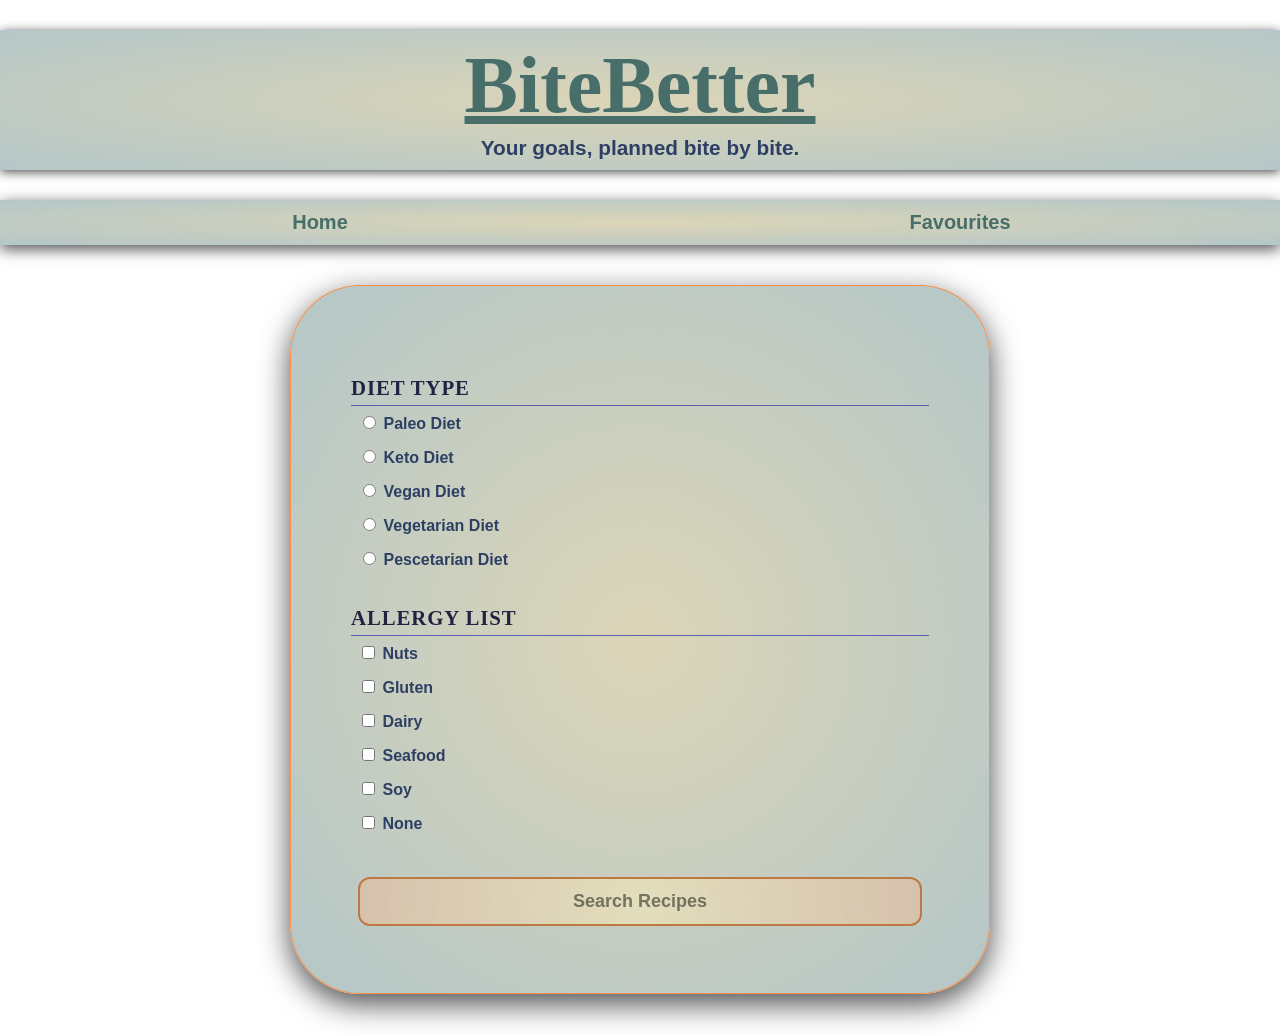
<file: index.html>
<!DOCTYPE html>
<html lang="en">
<head>
<meta charset="UTF-8">
<title>BiteBetter</title>
<link rel="stylesheet" href="css/index.css">
</head>
<body>


<header>
 <div class="title-pill">
   <h1><u>BiteBetter</u></h1>
   <h3>Your goals, planned bite by bite.</h3>
 </div>
</header>


<nav>
 <ul>
   <li><a href="index.html">Home</a></li>
   <li><a href="pages/Favourites.html">Favourites</a></li>
 </ul>
</nav>


<form id="SMNP" action="#" method="POST">
 <table>
   <tbody>
     <tr><td colspan="2" class="section">Diet Type</td></tr>
     <tr><td colspan="2"><input name="Diet" type="radio" value="Paleo" id="paleo" required> <label for="paleo">Paleo Diet</label></td></tr>
     <tr><td colspan="2"><input name="Diet" type="radio" value="Keto" id="keto"> <label for="keto">Keto Diet</label></td></tr>
     <tr><td colspan="2"><input name="Diet" type="radio" value="Vegan" id="vegan"> <label for="vegan">Vegan Diet</label></td></tr>
     <tr><td colspan="2"><input name="Diet" type="radio" value="Vegetarian" id="vegetarian"> <label for="vegetarian">Vegetarian Diet</label></td></tr>
     <tr><td colspan="2"><input name="Diet" type="radio" value="Pescetarian" id="pescetarian"> <label for="pescetarian">Pescetarian Diet</label></td></tr>


     <tr><td colspan="2" class="section">Allergy List</td></tr>
     <tr><td colspan="2"><input name="Allergy" type="checkbox" value="Nuts" id="nuts"> <label for="nuts">Nuts</label></td></tr>
     <tr><td colspan="2"><input name="Allergy" type="checkbox" value="Gluten" id="gluten"> <label for="gluten">Gluten</label></td></tr>
     <tr><td colspan="2"><input name="Allergy" type="checkbox" value="Dairy" id="dairy"> <label for="dairy">Dairy</label></td></tr>
     <tr><td colspan="2"><input name="Allergy" type="checkbox" value="Seafood" id="seafood"> <label for="seafood">Seafood</label></td></tr>
     <tr><td colspan="2"><input name="Allergy" type="checkbox" value="Soy" id="soy"> <label for="soy">Soy</label></td></tr>
     <tr><td colspan="2"><input name="Allergy" type="checkbox" value="None" id="none"> <label for="none">None</label></td></tr>


     <tr><td colspan="2" style="text-align:center;"><input type="submit" value="Search Recipes"></td></tr>
   </tbody>
 </table>
</form>


<script src="js/index.js"></script>
</body>
</html>
</file>
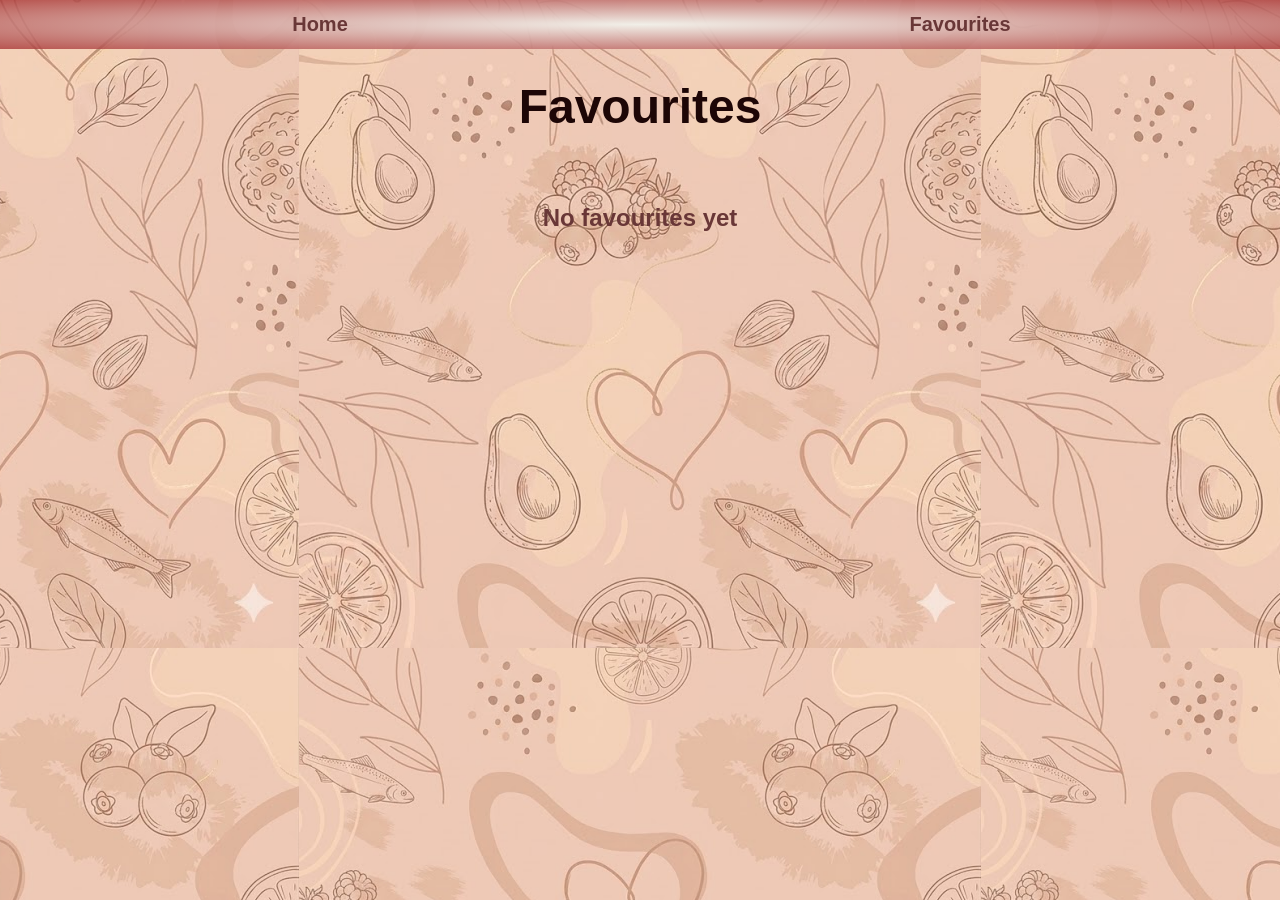
<file: pages/Favourites.html>
<!DOCTYPE html>
<html lang="en">
<head>
 <meta charset="UTF-8">
 <meta name="viewport" content="width=device-width, initial-scale=1.0">
 <title>Favourites</title>
 <link rel="stylesheet" href="../css/Favourites.css">
</head>


<body>


<nav>
 <ul>
   <li><a href="../index.html">Home</a></li>
   <li><a href="Favorities.html">Favourites</a></li>
 </ul>
</nav>


<h1 class="page-title">Favourites</h1>


<div class="container">
 <div class="recipe-grid" id="favcontainer"></div>
</div>


<div id="modal" class="modal-overlay">
 <div class="pop">
   <span id="closeModal" class="close-x">&times;</span>
   <div id="modalTitle" class="header">Recipe Name</div>
   <div class="cont-box">
     <div id="modalText" class="cont">Description here...</div>
   </div>
   <div id="modalPrep" class="time-text" style="margin-top: 15px;">Preparation Time: -- mins</div>
 </div>
</div>


<script src="../js/Favourites.js"></script>


</body>
</html>
</file>
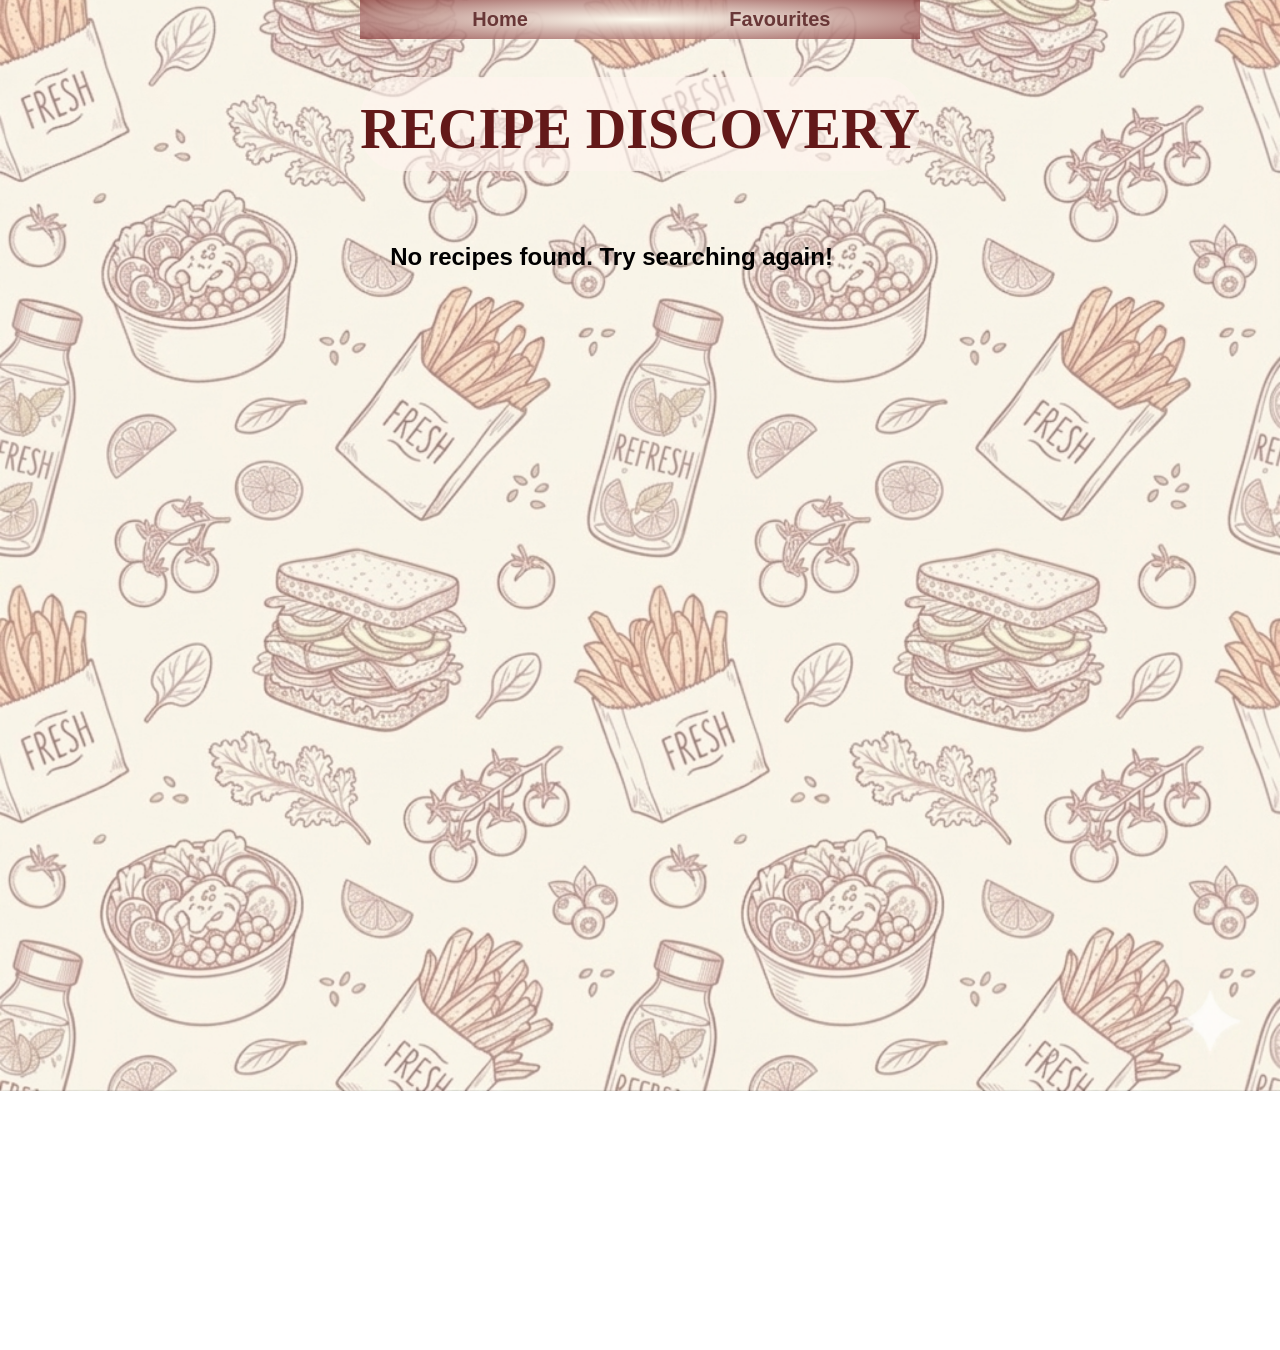
<file: pages/RecipeDiscovery.html>
<!DOCTYPE html>
<html lang="en">
<head>
   <meta charset="UTF-8">
   <meta name="viewport" content="width=device-width, initial-scale=1.0">
   <title>Recipe Results</title>
   <link rel="stylesheet" href="../css/RecipeDiscovery.css">
</head>

<body>

    <nav>
    <ul>
    <li><a href="../index.html">Home</a></li>
    <li><a href="../pages/Favourites.html">Favourites</a></li>
    </ul>
    </nav>

    <h1 class="page-title">Recipe Discovery</h1>

   <div class="container" id="container">
   </div>

   <div id="modal" class="modal-overlay">
       <div class="pop">
           <span id="closeModal" class="close-x">&times;</span>
           <div id="modalTitle" class="title">Recipe Name</div>
                 
           <div class="cont-box">
               <div id="modalText" class="cont">Description here...</div>
           </div>

           <div id="modalPrep" class="prep">Preparation Time: -- mins</div>
       </div>
   </div>

   <script src="../js/RecipeDiscovery.js"></script>
</body>
</html>
</file>
<file: css/index.css>
body {
 font-family: 'Segoe UI', Tahoma, Geneva, Verdana, sans-serif;
 background: url('https://static.vecteezy.com/system/resources/previews/016/919/991/non_2x/background-of-a-healthy-food-doodle-free-vector.jpg') no-repeat center center fixed;
 background-size: cover;
 margin: 0;
 padding: 0;
 display: flex;
 flex-direction: column;
 align-items: center;   
 min-height: 100vh;
}
.title-pill {
 background: radial-gradient(
   rgb(220, 213, 183) 0%,
   rgba(148, 175, 177, 0.7) 100%
 );
 padding: 10px 0;
 width: 100%;    
 display: block; 
 box-shadow: 0 2px 10px rgba(0, 0, 0, 0.7);
 border-radius: 0;
}


header {
 width: 100%;
 text-align: center;
 padding: 30px 0;
 box-sizing: border-box;
}


header h1 {
 font-family: "Brush Script MT", cursive;
 margin: 0;
 color: #486e69;
 font-size: 5rem;
 font-weight: 800;
}


header h3 {
 margin: 5px 0 0 0;
 color: #2d4064;
 font-size: 1.3rem;
 font-weight: 600;
}


nav {
 background: radial-gradient(
   rgb(220, 213, 183) 0%,
   rgba(148, 175, 177, 0.7) 100%
 );
 width: 100%;
 position: relative;
 box-shadow: 0 4px 15px rgba(0, 0, 0, 0.7);
 z-index: 10;
}


nav ul {
 list-style-type: none;
 margin: 0;
 padding: 8px 0;
 display: flex;
}


nav ul li {
 flex: 1;
 text-align: center;
}


nav a {
 display: block;
 padding: 3px;
 border-radius: 4px;
 color: #486e69;
 font-size: 20px;
 font-weight: bold;
 text-decoration: none;
}


nav a:hover {
 transition: 0.5s;
 background-color: #FFFFE3;
}


#SMNP {
 background: radial-gradient(
   rgb(220, 213, 183) 0%,
   rgba(148, 175, 177, 0.7) 100%
 );
 backdrop-filter: blur(5px);
 width: 60%;
 max-width: 700px;
 display: flex;
 flex-direction: column;
 justify-content: center;
 padding: 60px;
 border-radius: 70px;
 border: 1px solid rgba(255, 138, 60, 0.9);
 box-sizing: border-box;
 margin: 40px 0;
 box-shadow: 0 10px 30px rgba(0, 0, 0, 0.7);
}


table {
 width: 100%;
 border-collapse: collapse;
}


h1 {
 font-family: "Brush Script MT", cursive;
 margin: 0;
 color: #486e69;
 text-align: center;
 font-size: 3rem;
 font-weight: 800;
}


td {
 padding: 7px 7px;
}


td:first-child {
 font-weight: 700;
 width: 50%;
 color: #2d4064;
}


.section {
 font-family: "Copperplate", "Copperplate Gothic", fantasy;
 text-align: left !important;
 color: #242243 !important;
 font-size: 1.3rem;
 text-transform: uppercase;
 letter-spacing: 0.9px;
 padding: 30px 0 5px 0 !important;
 border-bottom: 1.2px solid #5d5faf;
}


input:not([type="radio"]):not([type="checkbox"]),
select,
textarea {
 width: 100%;
 padding: 12px;
 border-radius: 12px;
 border: 2px solid #bd7941;
 background-color: rgba(236, 228, 187, 0.5) !important;
 box-sizing: border-box;
 transition: all 0.3s ease;
 font-size: 18px;
 color: rgba(5, 9, 8, 0.5);
}


input:not([type="radio"]):not([type="checkbox"]):focus,
textarea:focus,
select:focus {
 outline: none;
 border-color: #93580b;
 background-color: #e1d0a6 !important;
 box-shadow: 0 0 0 4px rgba(239, 85, 19, 0.25);
 transform: scale(1.2);
}


input[type="radio"], input[type="checkbox"] {
 accent-color: #e6ce93 !important;
 cursor: pointer;
}


input[type="checkbox"]:checked::after {
 content: '';
 display: block;
 text-align: center;
 color: #140804;
 font-size: 14px;
 line-height: 18px;
 border-color: #93580b;
}


input[type="submit"] {
 background: radial-gradient(circle at center, rgba(236, 228, 187, 0.5), #d7c2ac);
 color: rgb(220, 212, 212);
 border: none;
 border-radius: 10px;
 cursor: pointer;
 font-size: 16px;
 font-weight: 600;
 padding: 15px;
 width: 100%;
 margin-top: 30px;
 transition: opacity 0.3s, transform 0.2s, background 0.3s;
}


input[type="submit"]:hover {
 opacity: 0.7;
 transform: translateY(-2px);
}


select[multiple] {
 height: 100px;
}
</file>
<file: css/Favourites.css>
body {
 margin: 0;
 padding: 0;
 background-image: url('../assets/images/Favourites.jpeg');
 background-size: auto;
 background-repeat: repeat;
 background-attachment: scroll;
 background-position: center;
 font-family: 'Segoe UI', Tahoma, Geneva, Verdana, sans-serif;
 background-color: #e2b881;
 display: flex;    
 flex-direction: column;
}

nav {
 background: radial-gradient(rgb(241, 239, 232) 0%, rgba(169, 55, 55, 0.8) 100%);
 width: 100%;
}

nav ul {
 list-style-type: none;
 margin: 0;
 padding: 10px 0;
 display: flex;
 width: 100%;
}

nav ul li {
 flex: 1;
 text-align: center;
}

nav a {
 display: block;
 padding: 3px;
 border-radius: 4px;
 color: #693737;
 font-size: 20px;
 font-weight: bold;
 text-decoration: none;
}

nav a:hover {
 transition: 0.5s;
 background-color: #f7f7e0;
}

.page-title {
 text-align: center;
 color: #1d0606;
 margin: 30px 0;
 font-size: 3rem;
}

.container {
 max-width: 100%;
 max-height: 100000000hv;
 margin: 0 auto;
 padding: 20px;
}


.recipe-grid {
 display: grid;
 grid-template-columns: repeat(3, 1fr);
 gap: 25px;
 width: 100%;
 height: 100%;
}


.card {
 background: rgba(255, 255, 255, 0.85);
 backdrop-filter: blur(10px);
 border-radius: 24px;
 padding: 20px;
 box-shadow: 0 8px 32px rgba(44, 1, 1, 0.7);
 border: 1px solid rgba(255, 255, 255, 1);
 display: flex;
 flex-direction: column;
 transition: all 0.4s cubic-bezier(0.175, 0.885, 0.32, 1.275);
 max-height: 580px;
}


.card:hover {
 transform: translateY(-12px);
}

.header {
 font-size: 1.4rem;
 color: #391212;
 font-weight: 600;
 margin-bottom: 10px;
 text-align: center;
}


.pic-box {
 transition: all 0.4s ease;
 border-radius: 18px;
 overflow: hidden;
 margin-bottom: 15px;
}

.pic-box:hover {
 transform: translateY(-10px) scale(1.005);
 box-shadow: 0 15px 30px rgba(0, 0, 0, 0.9);
 background: rgba(175, 203, 187, 0.35);
 filter: brightness(1);
 z-index: 5;
}


.pic-box img {
 width: 100%;
 height: 220px;
 object-fit: cover;
 border-radius: 18px;
 display: block;
}

.desc-box {
 flex-grow: 1;
 text-align: center;
}


.desc-box p {
 font-size: 0.95rem;
 color: #541515;
 line-height: 1.5;
}

.view-btn {
 background-color: #c17d72;
 color: white;
 border: none;
 padding: 14px;
 border-radius: 14px;
 width: 100%;
 font-weight: 600;
 cursor: pointer;
 margin: 15px 0;
 transition: all 0.3s ease;
}


.view-btn:hover {
 background-color: #955950;
 transform: scale(1.02);
}


.footer {
 display: flex;
 justify-content: space-between;
 align-items: center;
 padding-top: 15px;
 border-top: 1px solid rgba(144, 63, 63, 0.1);
}


.footer-actions {
 display: flex;
 gap: 12px;
 align-items: center;
}


.time-text {
 font-size: 0.85rem;
 color: #412626;
 font-weight: 600;
}


.read-more-btn {
 background: rgb(255, 255, 255);
 border: 1px solid #903f3f;
 color: #a37272;
 border-radius: 50%;
 width: 40px;
 height: 40px;
 cursor: pointer;
 font-size: 1.4rem;
 display: flex;
 align-items: center;
 justify-content: center;
 transition: 0.3s ease;
 padding-bottom: 8px;
}


.read-more-btn:hover {
 background: #ae6464;
 color: #fbfbfb;
}


.readmore-text{
 font-size: 12px;
 margin-top: 7px;
}


.remove-btn {
 width: 38px;
 height: 38px;
 border-radius: 50%;
 border: 1px solid #c17d72;
 background: white;
 color: #c17d72;
 cursor: pointer;
 display: flex;
 align-items: center;
 justify-content: center;
 font-size: 1.2rem;
 transition: all 0.3s ease;
}

.remove-btn:hover {
 background: #955950;
 color: #fbfbfb;
 transform: rotate(90deg);
}


.modal-overlay {
 display: none;
 position: fixed;
 top: 0;
 left: 0;
 width: 100%;
 height: 100%;
 background: rgba(0, 0, 0, 0.6);
 justify-content: center;
 align-items: center;
 z-index: 1000;
}


.pop {
 background: white;
 padding: 30px;
 border-radius: 20px;
 max-width: 500px;
 width: 90%;
 position: relative;
}


.close-x {
 position: absolute;
 top: 15px;
 right: 20px;
 font-size: 25px;
 cursor: pointer;
}
</file>
<file: css/RecipeDiscovery.css>
html, body {
  height: 150%;
  margin: 0;
  background: url('../assets/images/RecipeDiscovery.jpg') no-repeat center center fixed ;
  background-color: rgba(0, 0, 0, 0);
  background-size: cover;
  z-index: -1;
  font-family: 'Helvetica Neue', Helvetica, Arial, sans-serif;
  display: flex;
  flex-direction: column;
  justify-content: flex-start;
  align-items: center;
}

.page-title {
  background-color: rgba(255, 245, 238, 0.65);
  border-radius: 40px;
  padding: 20px 0 10px 0;
  font-family: "Brush Script MT", cursive;
  font-size: 3.5rem;
  font-weight: 800;
  color: #631919;
  text-transform: uppercase;
  text-align: center;
  flex-shrink: 0;        
}

.container {
  display: flex;
  flex-wrap: wrap;
  flex-grow: 1;
  width: 100%;
  padding: 15px 30px 30px 30px;
  box-sizing: border-box;
  gap: 20px;
}

.card {
     
  flex: 1 1 calc(33.333% - 20px);
  height: auto;
  min-height: 450px;
  background: rgba(230, 226, 226, 0.96);
  border-radius: 40px;
  box-shadow: 0 15px 35px rgba(245, 145, 145, 0.1);
  padding: 25px;
  box-sizing: border-box;
  display: flex;
  flex-direction: column;
  border: 1px solid #784a4a;
  transition: transform 0.3s ease, box-shadow 0.3s ease;
  transition: opacity 0.4s, transform 0.4s, visibility 0.4s;
}

.card:hover {
  transform: translateY(-5px) scale(1.07);
  box-shadow: 0 20px 40px rgba(217, 107, 107, 0.2);
}

.card-inner-layout {
  display: flex;
  gap: 20px;
  flex-grow: 1;
  align-items: center;
}

.pic-box {
  flex: 1.2;
  height: 80%;
  background: #eee;
  border-radius: 30px;
  overflow: hidden;
  border: 2px solid #c48a8a;
}

.pic-box img {
  filter: brightness(0.85);
  width: 100%;
  height: 100%;
  object-fit: cover;
}

.pic-box:hover{
  transform: translateY(-10px) scale(1.18);
  box-shadow: 0 15px 30px rgba(0, 0, 0, 0.9);
  background: rgba(175, 203, 187, 0.35);
  filter: brightness(1);
}

.pic-box img:hover {
  filter: brightness(1);
}

.desc-box {
  flex: 1.5;
  display: flex;
  flex-direction: column;
  justify-content: center;
}

.header {
  font-weight: 700;
  font-size: 1.5rem;
  margin-bottom: 10px;
  color: #662f2f;
}

.content {
  color: #534c4c;
  font-size: 1rem;
  line-height: 1.6;
}

.btn {
  width: 100%;
  padding: 15px;
  margin-top: 10px;
  background-color: #aa645d;
  color: rgb(249, 241, 241);
  font-weight: bold;
  font-size: 1rem;
  border-radius: 20px;
  border: none;
  cursor: pointer;
  transition: 0.3s;
   text-transform: uppercase;
}

.btn:hover {
  background-color: #8a4d47;
  transform: translateY(-10px) scale(1.1);
  box-shadow: 0 15px 30px rgba(47, 1, 1, 0.9);
}

.footer {
  margin-top: 10px;
  padding-top: 10px;
  flex-shrink: 0;
  border-top: 1px solid #b39f9f;
  color: #332121;
  font-size: 0.85rem;
  display: flex;
  justify-content: space-between;
  align-items: center;
}

.read-more-btn {
  background: rgb(239, 220, 220);
  border: 1px solid #903f3f;
  color: #a37272;
  border-radius: 50%;
  width: 40px;
  height: 40px;
  cursor: pointer;
  font-size: 1.4rem;
  display: flex;
  align-items: center;
  justify-content: center;
  transition: 0.3s ease;
  font-size: 1.2rem;
  padding-bottom: 8px;
 }

.readmore-text{
   font-size: 12px;
   margin-top: 7px;
}

.read-more-btn:hover {
  background: #ae6464;
  color: white;
  transform:  scale(1.1);
  box-shadow: 0 15px 30px rgba(45, 2, 2, 0.9);
}
.fav-btn {
  background: rgb(239, 220, 220);
  border: 1px solid #903f3f;
  color: #a37272;
  border-radius: 50%;
  width: 40px;
  height: 40px;
  cursor: pointer;
  font-size: 1.4rem;
  display: flex;
  align-items: center;
  justify-content: center;
  transition: 0.3s;
}

.fav-btn:hover {
  background: #ae6464;
  color: white;
  transform: translateY(-10px) scale(1.1);
  box-shadow: 0 15px 30px rgba(45, 2, 2, 0.9);
}

.footer-actions {
   display: flex;
   flex-direction: row;    
   gap: 8px;                
}

@keyframes fadeInUp {
   from {
       opacity: 0;
       transform: translateY(30px);
   }
   to {
       opacity: 1;
       transform: translateY(0);
   }
}

@keyframes scaleIn {
   from {
       transform: scale(0.9);
       opacity: 0;
   }
 
   to {
       transform: scale(1);
       opacity: 1;
   }
}

.modal-overlay {
   display: none;
   position: fixed;
   z-index: 1000;
   left: 0;
   top: 0;
   width: 100%;
   height: 100%;
   background-color: rgba(0,0,0,0.7);
   backdrop-filter: blur(5px);
   justify-content: center;
   align-items: center;
   overflow-y: auto;
}

.pop{
    background: url('https://encrypted-tbn0.gstatic.com/images?q=tbn:ANd9GcQyMiW6rMI8pH-tYhVPGNiKDHicSO7jhraXcqH2efPcNQ&s');
   flex: 1 1 350px;
   max-width: 800px;
   background-position: center;
   background-size: 300px;
   border-radius: 40px;
   box-shadow: 0 10px 25px rgba(0, 0, 0, 0.05);
   padding: 25px;
   box-sizing: border-box;
   display: flex;
   flex-direction: column;
   border: 1px solid #784a4a;
   animation: fadeInUp 0.8s ease-out forwards;
   transition: all 0.4s cubic-bezier(0.175, 0.885, 0.32, 1.275);
   position: relative;
}

.close-x {
   position: absolute;
   right: 25px;
   top: 15px;
   font-size: 30px;
   font-weight: bold;
   color: #662f2f;
   cursor: pointer;
   z-index: 100;
}

.pop:hover {
   transform: translateY(-15px);
    box-shadow: 0 30px 70px rgba(102, 47, 47, 0.25);
}

.title {
   font-family: "Brush Script MT", cursive;
   font-size: 3rem;
   color: #662f2f;
   text-align: center;
   margin-bottom: 20px;
   font-weight: bold;
   text-decoration: underline;
}

.cont-box {
   padding: 20px;
   background-color: rgba(229, 206, 186, 0.85);
   border-radius: 30px;
   backdrop-filter: blur(8px);
   transition: all 0.3s ease;
   cursor: default;
}

.cont {
   color: #344369;
   font-size: 1.1rem;
   font-weight: 700;
   text-align: center;
   font-style: italic;
   transition: color 0.3s ease;
   font-weight: bold;
}

.prep {
   margin-top: 25px;
   padding: 15px 20px;
   background: rgba(26, 27, 37, 0.5);
   border-radius: 20px;
   color: #662f2f;
   font-size: 1.05rem;
   font-weight: 800;
   text-transform: uppercase;
   display: flex;
   justify-content: space-between;
   align-items: center;
   transition: all 0.3s ease;
   font-weight: bold;
   text-align: center;
}

nav{
 background: radial-gradient(
 rgb(252, 249, 237) 0%,
 rgba(141, 65, 65, 0.8) 100%
 );
 width: 100%;
}

nav ul{
 list-style-type: none;
 margin: 0;
 padding: 5px 0;
 display: flex;
}

nav ul li {
 flex: 1;
 text-align: center;
}

nav a{
 display: block;
 padding: 3px;
 border-radius: 4px;
 color: #693737;
 font-size: 20px;
 font-weight: bold;
 text-decoration: none;
}

nav a:hover{
 transition: 0.5s;
 background-color: #f7f7e0;
}
</file>
